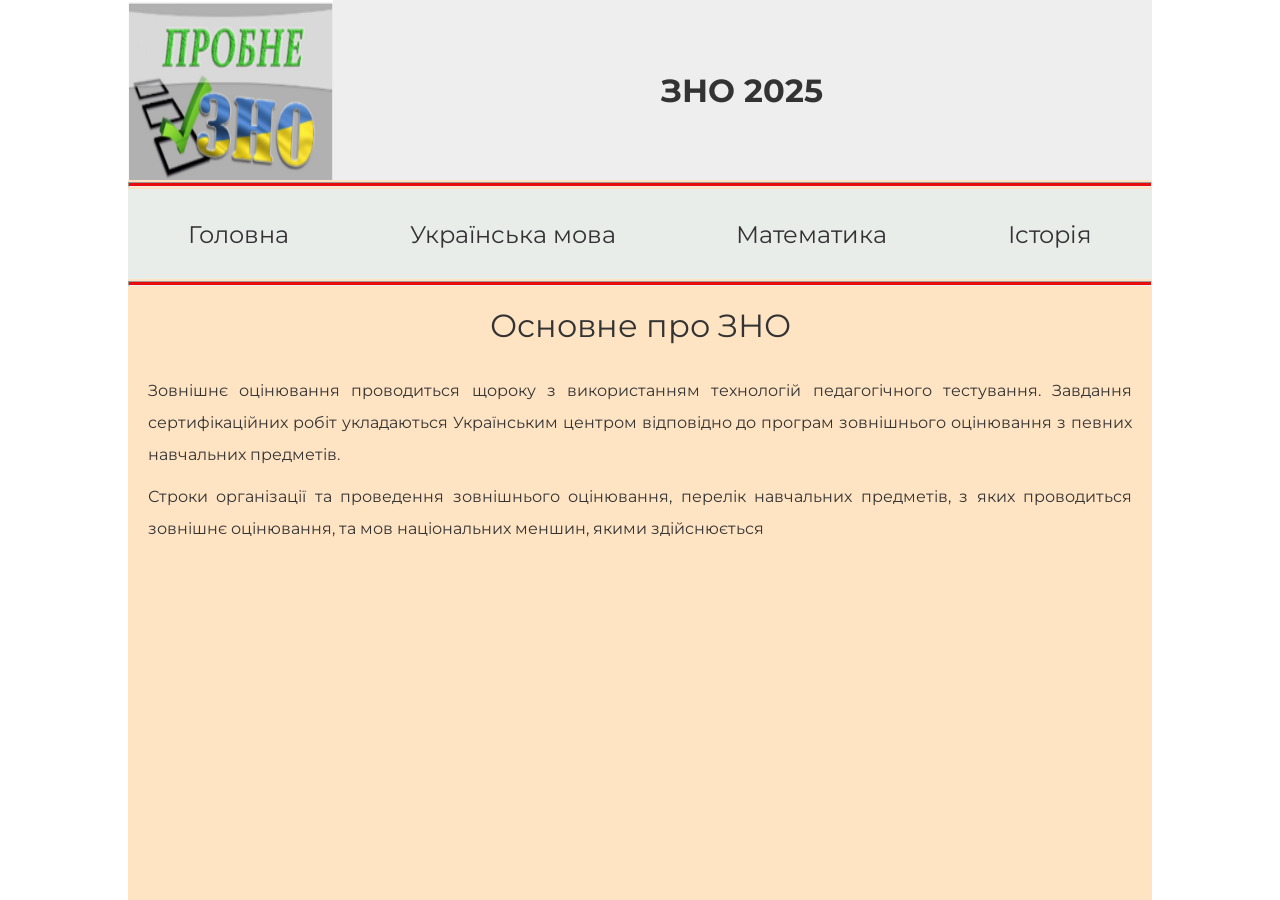
<file: index.html>
<!doctype html>
<html lang="en">
  <head>
    <meta charset="UTF-8" />
    <meta name="viewport" content="width=device-width, initial-scale=1.0" />
    <title>ЗНО</title>
    <link rel="preconnect" href="https://fonts.googleapis.com" />
    <link rel="preconnect" href="https://fonts.gstatic.com" crossorigin />
    <link
      href="https://fonts.googleapis.com/css2?family=Montserrat:ital,wght@0,100..900;1,100..900&display=swap"
      rel="stylesheet"
    />
    <link rel="stylesheet" href="./css/style.css" />
  </head>

  <body>
    <div class="content">
      <div class="header">
        <div class="logo">
          <img src="./logo/logo.png" alt="logo" />
        </div>
        <div class="header__title">
          <p>ЗНО 2025</p>
        </div>
      </div>
      <hr />
      <div class="nav">
        <ul>
          <li><a href="#">Головна</a></li>
          <li><a href="ukr_lang.html" target="_blank">Українська мова</a></li>
          <li><a href="math.html" target="_blank">Математика</a></li>
          <li><a href="history.html" target="_blank">Історія</a></li>
        </ul>
      </div>
      <hr />
      <div class="main">
        <h1>Основне про ЗНО</h1>
        <p>
          Зовнішнє оцінювання проводиться щороку з використанням технологій педагогічного
          тестування. Завдання сертифікаційних робіт укладаються Українським центром відповідно до
          програм зовнішнього оцінювання з певних навчальних предметів.
        </p>
        <p>
          Строки організації та проведення зовнішнього оцінювання, перелік навчальних предметів, з
          яких проводиться зовнішнє оцінювання, та мов національних меншин, якими здійснюється
        </p>
      </div>
    </div>
  </body>
</html>
</file>
<file: css/style.css>
* {
  margin: 0;
  padding: 0;
  box-sizing: border-box;
  font-family: Montserrat, Courier, monospace;
}

.content {
  max-width: 80%;
  margin: 0 auto;
  height: 100vh;
  background-color: bisque;
}

.header {
  display: flex;
  background-color: #eee;
  height: 20%;
}

.logo {
  width: 20%;
  height: 100%;
}

img {
  width: 100%;
  height: 100%;
}

.header__title {
  width: 80%;
  display: flex;
  justify-content: center;
  align-items: center;
}

p {
  font-family: Montserrat, Courier, monospace;
  font-size: 2rem;
  font-weight: bold;
  color: #333;
}

a {
  text-decoration: none;
  color: #333;
}

li {
  list-style: none;
  font-size: 1.5rem;
  padding: 10px;
}

.nav {
  height: 10%;
  background-color: #e9edea;
}

ul {
  display: flex;
  align-items: center;
  height: 100%;
  justify-content: space-around;
}

hr {
  width: 100%;
  height: 5px;
  background-color: #e80c0c;
  margin: 2px auto;
}

a:hover {
  font-size: 1.7rem;
  color: #e80c0c;
  background-color: #e3d6d6;
  transition: all 0.3s ease-in-out;
}

.main p {
  font-size: 16px;
  font-weight: normal;
  margin: 0 20px 10px;
  line-height: 2;
  text-align: justify;
}

h1 {
  font-size: 2rem;
  font-weight: normal;
  color: #333;
  text-align: center;
  margin: 20px 0 30px;
}
</file>
